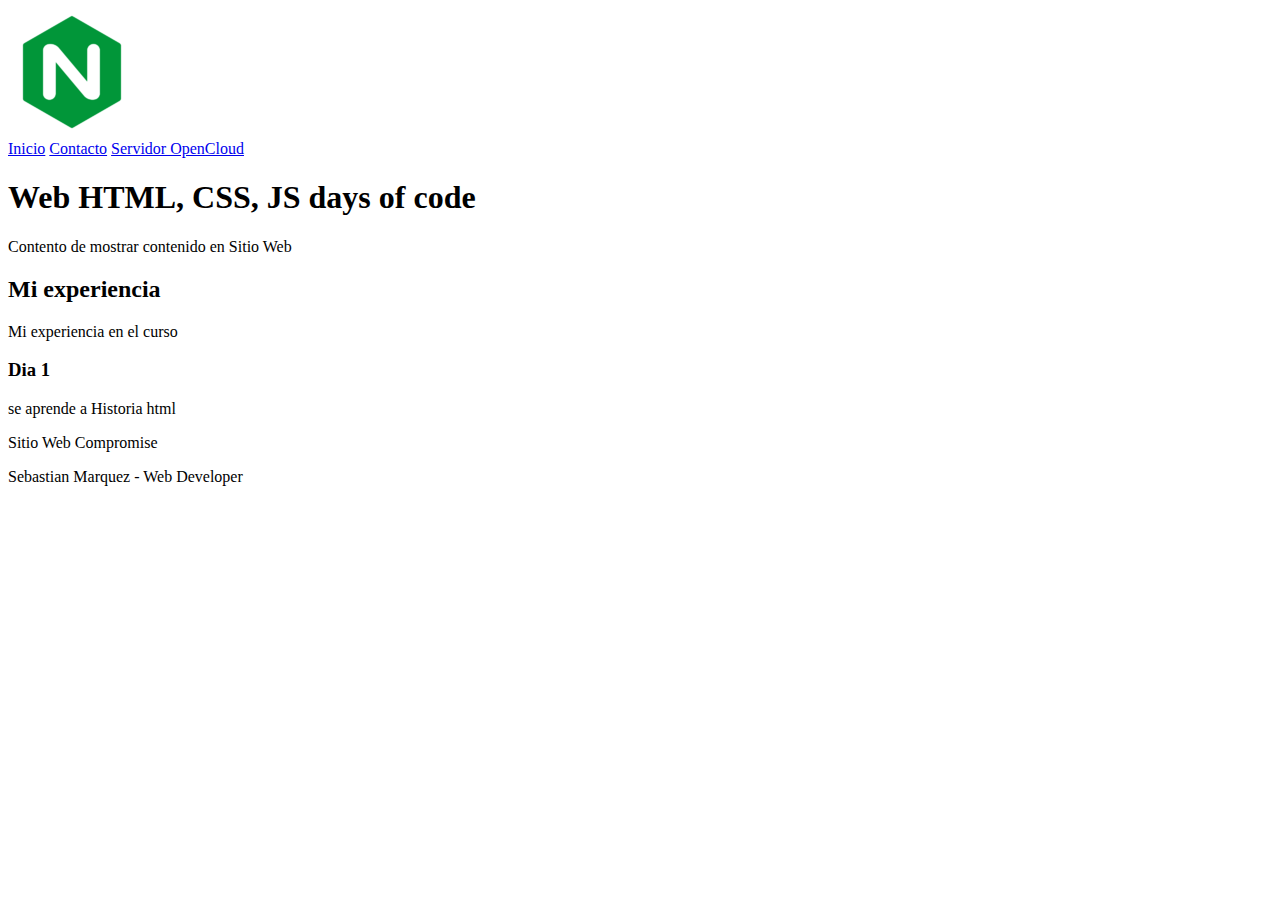
<file: index.html>
<!DOCTYPE html>
  <html lang="es">

  <head>
    <meta charset="UTF-8">
    <meta name="viewport" content="width=device-width, initial-scale=1.0">
    <meta name="description" content="Pagina Web HTML,CSS,JS">
    <title>Days of Code</title>
    <link rel="stylesheet" href="css/styles.css">
    <link rel="shorcut icon" href="img/favicon.png">
  </head>

  <body>
    <header>
      <img src="img/logo.png" alt="">
    </header>

    <nav>
      <a href="#">Inicio</a>
      <a href="contacto.html">Contacto</a>
      <a href="http://45.236.131.5">Servidor OpenCloud</a>
    </nav>
    <article class="">
      <h1>Web HTML, CSS, JS days of code</h1>
      <p>Contento de mostrar contenido en Sitio Web</p>
      <h2>Mi experiencia</h2>
      <p>Mi experiencia en el curso</p>
      <section>
        <h3>Dia 1</h3>
        <p> se aprende a Historia html</p>
      </section>
    </article>
    </aside>
    <p>Sitio Web Compromise</p>
    <aside class="">
      <footer>Sebastian Marquez - Web Developer</footer>

      <script src="js/scripts.js"></script>
  </body>

  </html>
</file>
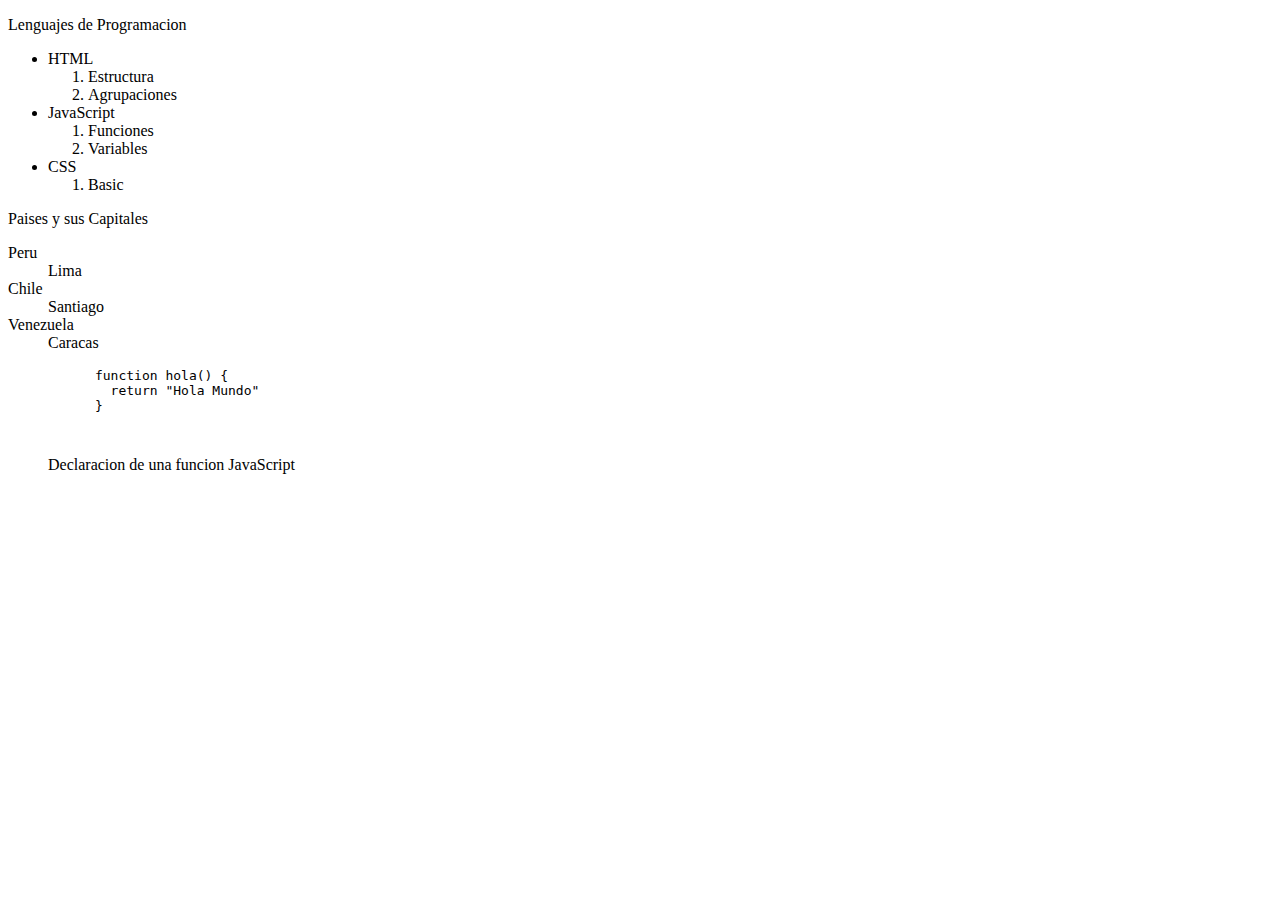
<file: day2/index.html>
<!DOCTYPE html>
<html lang="es" <head>
<meta charset="utf-8">
<title>clase 2</title>
</head>

<body>
  <p>Lenguajes de Programacion</p>
  <ul>
    <li>HTML
      <ol>
        <li>Estructura</li>
        <li>Agrupaciones</li>
      </ol>
    </li>
    <li>JavaScript
      <ol>
        <li>Funciones</li>
        <li>Variables</li>
      </ol>

    </li>
    <li>CSS
      <ol>
        <li>Basic</li>
      </ol>
    </li>
  </ul>
  <p>Paises y sus Capitales </p>
  <dl class="">
    <dt>Peru</dt>
    <dd>Lima</dd>
    <dt>Chile</dt>
    <dd>Santiago</dd>
    <dt>Venezuela</dt>
    <dd>Caracas</dd>
  </dl>


  <figure>
    <pre>
      <code>function hola() {
        return "Hola Mundo"
      }
    </code>
    </pre>
    <figcaption>
      Declaracion de una funcion JavaScript
    </figcaption>
  </figure>

</body>

</html>
</file>
<file: css/styles.css>
body {
    background-color: white;
    color: black
  }
  p {
    color: black;
  }
  blockquote {
    color: blue;
  }
.city{
  background-color: tomato;
  color: white;
  padding: 10px;
}
</file>
